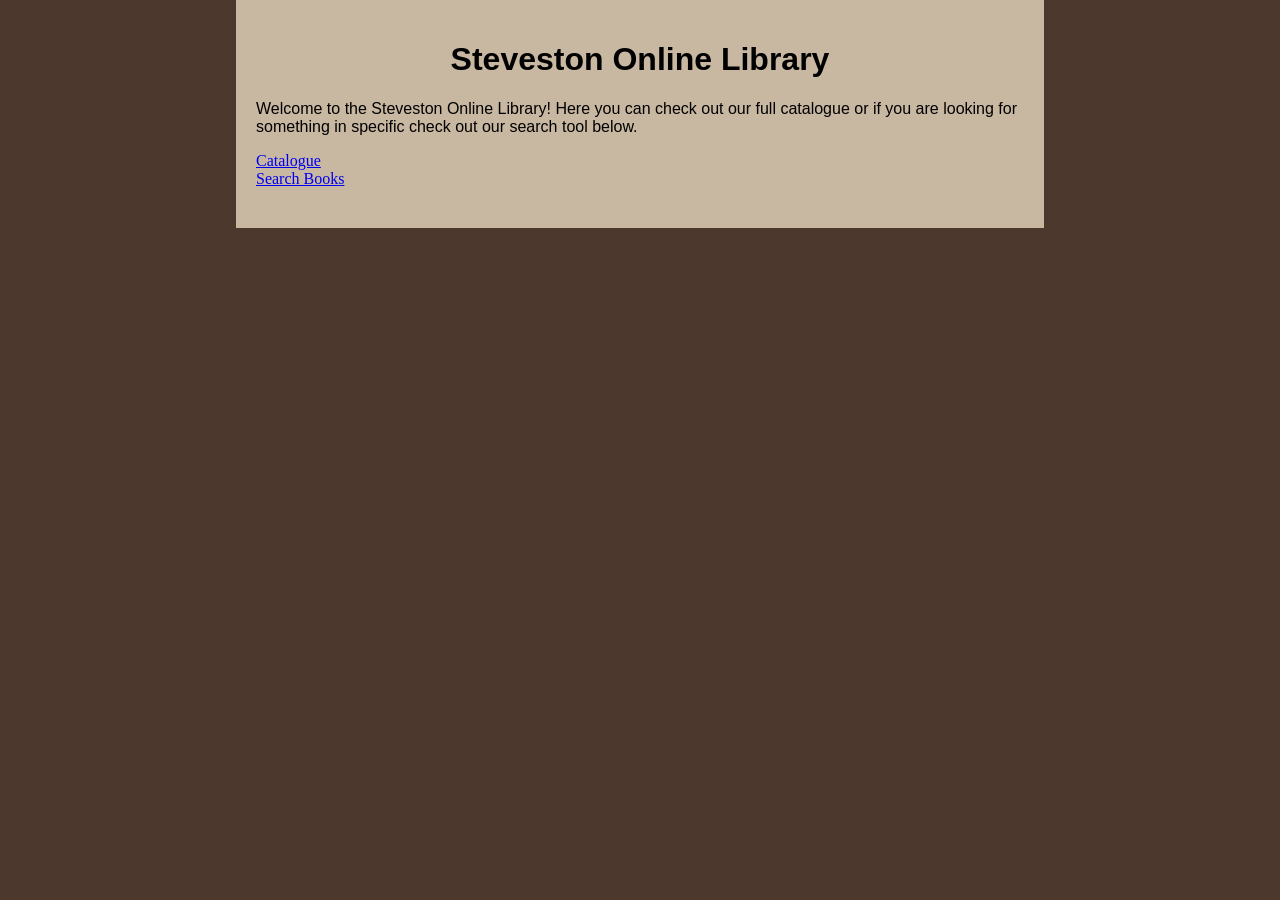
<file: src/web/index.html>
<!DOCTYPE html>
<html lang="en">

<head>
    <meta charset="UTF-8">
    <meta name="viewport" content="width=device-width, initial-scale=1.0">
    <link rel="stylesheet" href="style.css">
    <script src="jquery-4.0.0.min.js"></script>
    <script src="script.js"></script>
    <title>Steveston Online Library</title>
</head>

<body>
    <div class="info">
        <h1>Steveston Online Library</h1>
        <p>Welcome to the Steveston Online Library! Here you can check out our full catalogue or if you are looking for
            something in specific check out our search tool below.
        </p>

        <div class="navigation">
            <a href="books.html">Catalogue</a>
            <br>
            <a href="search.html">Search Books</a>
        </div>
    </div>
</body>

</html>
</file>
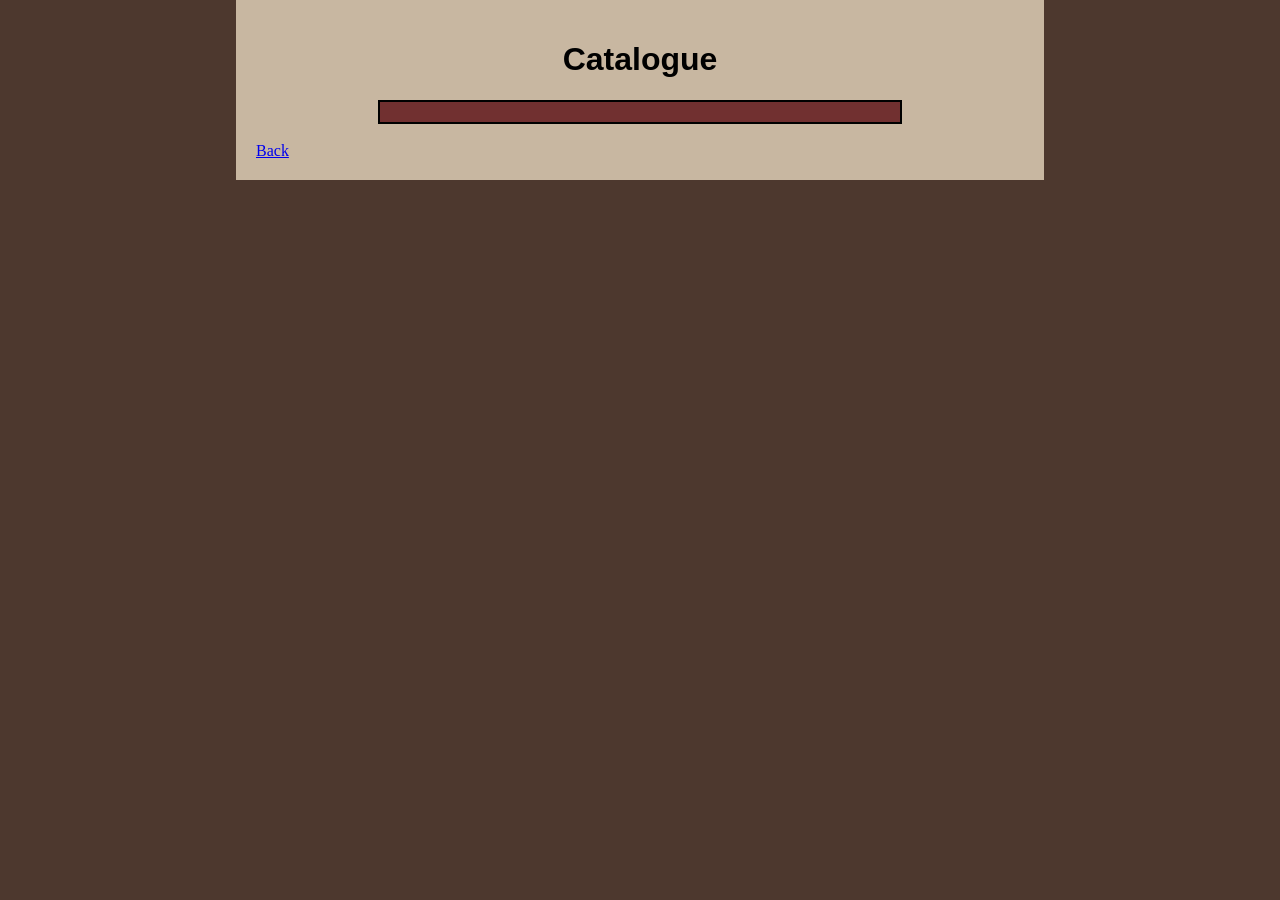
<file: src/web/books.html>
<!DOCTYPE html>
<html lang="en">

<head>
    <meta charset="UTF-8">
    <meta name="viewport" content="width=device-width, initial-scale=1.0">
    <link rel="stylesheet" href="style.css">
    <script src="jquery-4.0.0.min.js"></script>
    <script src="script.js"></script>
    <title>Steveston Online Library</title>
</head>

<body>
    <div class="info">
        <h1>Catalogue</h1>
        <div id="display_results">
        </div>
        <br>
        <div>
            <a href="index.html">Back</a>
        </div>
    </div>
    <script>
        // Source - https://stackoverflow.com/a/3842895
        // Posted by Matt Sieker, modified by community. See post 'Timeline' for change history
        // Retrieved 2026-10-04, License - CC BY-SA 3.0

        window.onload = function () {
            display_all();
        };

    </script>
</body>

</html>
</file>
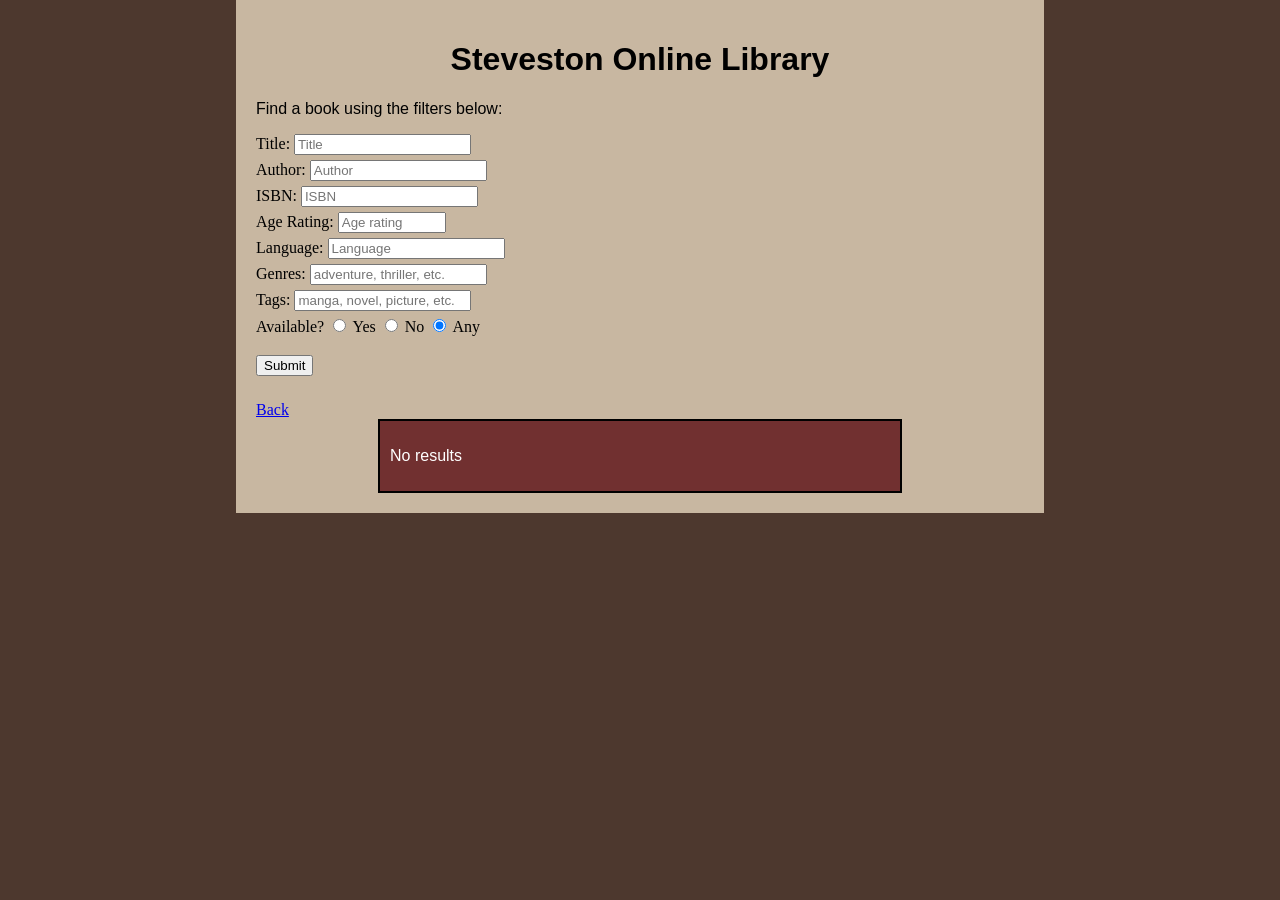
<file: src/web/search.html>
<!DOCTYPE html>
<html lang="en">

<head>
    <meta charset="UTF-8">
    <meta name="viewport" content="width=device-width, initial-scale=1.0">
    <link rel="stylesheet" href="style.css">
    <script src="jquery-4.0.0.min.js"></script>
    <script src="script.js"></script>
    <title>Steveston Online Library</title>
</head>

<body>
    <div class="info">
        <h1>Steveston Online Library</h1>
        <p>Find a book using the filters below:</p>
        <div class="navigation">
            <label class="search_label" for="title">Title:</label>
            <input class="search_input" name="title" id="title" placeholder="Title">
            <br>
            <label class="search_label" for="author">Author:</label>
            <input class="search_input" name="author" id="author" placeholder="Author">
            <br>
            <label class="search_label" for="isbn">ISBN:</label>
            <input class="search_input" name="isbn" id="isbn" placeholder="ISBN">
            <br>
            <label class="search_label" for="rating">Age Rating:</label>
            <input class="search_input" type="number" name="rating" id="rating" min="1" max="5"
                placeholder="Age rating">
            <br>
            <label class="search_label" for="language">Language:</label>
            <input class="search_input" name="language" id="language" placeholder="Language">
            <br>
            <label class="search_label" for="genres">Genres:</label>
            <input class="search_input" type="text" name="genres" id="genres" placeholder="adventure, thriller, etc.">
            <br>
            <label class="search_label" for="tags">Tags: </label>
            <input class="search_input" type="text" name="tags" id="tags" placeholder="manga, novel, picture, etc.">
            <br>
            <label class="search_label" for="available_true">Available?</label>
            <input class="search_input" type="radio" name="available" id="available_true">
            <label class="search_label" for="available_true">Yes</label>
            <input class="search_input" type="radio" name="available" id="available_false">
            <label class="search_label" for="available_false">No</label>
            <input class="search_input" type="radio" name="available" id="available_any" checked="true">
            <label class="search_label" for="available_any">Any</label>
            <br>
            <br>
            <button class="search_input" onclick="submitForm()">Submit</button>

        </div>
        <div>
            <a href="index.html">Back</a>
        </div>
        <div id="display_results">
            <p id="results_label">No results</p>
        </div>
    </div>

</body>

</html>
</file>
<file: src/web/style.css>
#display_results {
    min-width: 500px;
    width: min-content;
    height: min-content;
    margin-left: auto;
    margin-right: auto;
    background-color: rgb(113, 48, 48);
    border-color: black;
    border-style: solid;

    th {
        color: #000000;
    }
    td {
        text-align: right;
        color: #000000;
    }

    border-width: 2px;
    padding: 10px;

    color: rgb(255, 255, 255);
}

body {
    margin: 0%;
    background-color: rgb(77, 56, 46);
    padding: 0%;
}

.info {
    color: rgb(0, 0, 0);
    width: 60%;
    height: 100%;
    margin-left: auto;
    margin-right: auto;
    background-color: rgb(200, 183, 161);
    padding: 20px;
}

.search_input {
    max-width: 200px;
    margin-bottom: 5px;
}

#rating {
    width: 100px;
}

.navigation {
    margin-bottom: 20px;
}

h1 {
    font-family: Arial, Helvetica, sans-serif;
    text-align: center;
}

p {
    font-family: Arial, Helvetica, sans-serif;
}

button {
    font-family: Arial, Helvetica, sans-serif;
}

table {
    border-spacing: 0px;
    table-layout: fixed;
}

th,
td {
    padding: 5px;
    border-bottom: 1px solid #000000;
    border-inline: 1px solid #afafaf;
    max-width: 100%;
    white-space: nowrap;
    padding-inline: 15px;
}

tr:nth-child(even) {
    background-color: rgb(255, 255, 255);
}

tr:nth-child(odd) {
    background-color: rgb(255, 246, 195);
}
</file>
